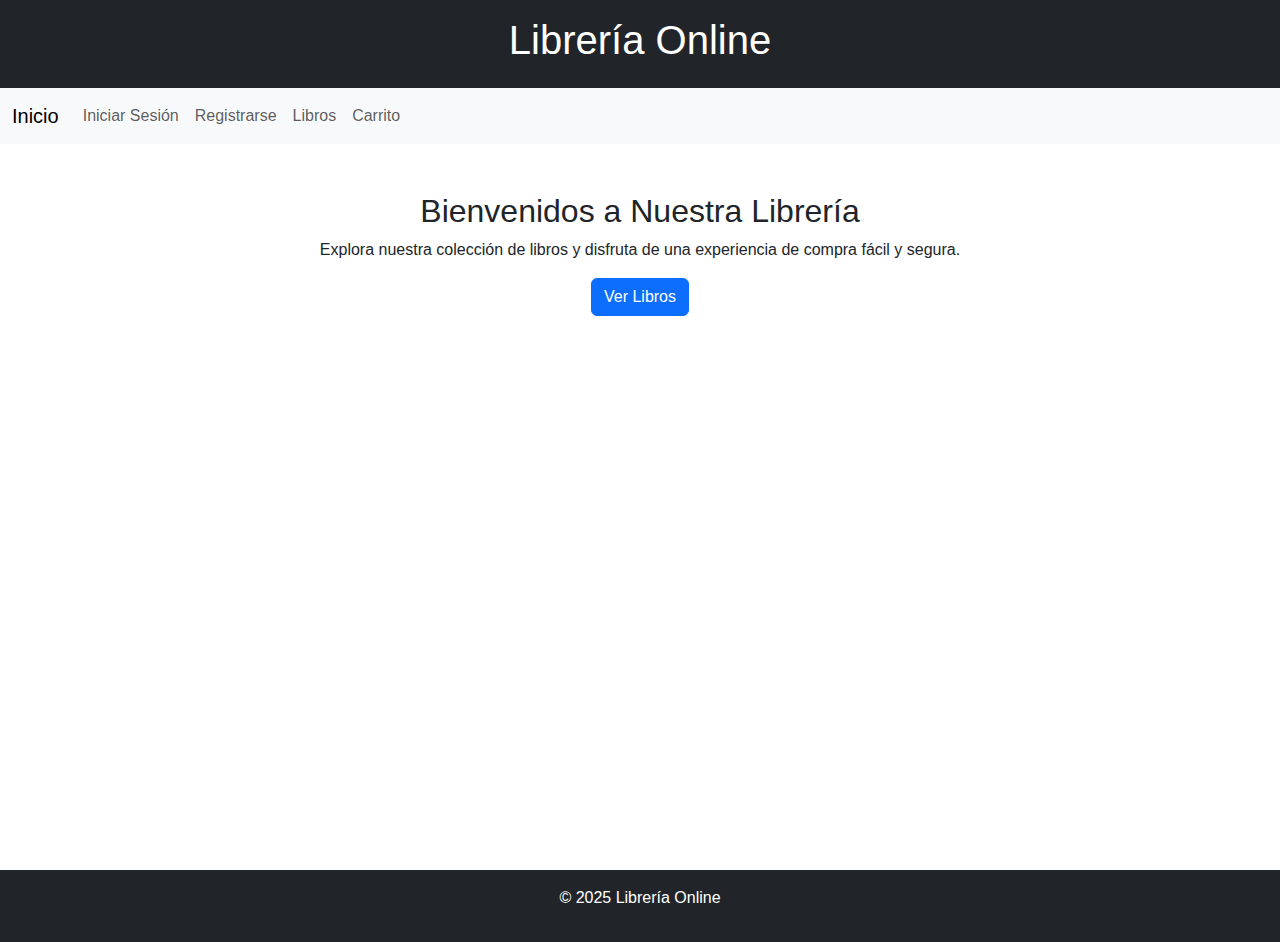
<file: LibreriaOnline/index.html>
<!DOCTYPE html>
<html lang="es">
<head>
    <meta charset="UTF-8">
    <meta name="viewport" content="width=device-width, initial-scale=1.0">
    <title>Librería Online</title>
    <link href="https://cdn.jsdelivr.net/npm/bootstrap@5.3.0/dist/css/bootstrap.min.css" rel="stylesheet">
    <link rel="stylesheet" href="css/estilos.css">
</head>
<body>
<header class="bg-dark text-white text-center py-3">
    <h1>Librería Online</h1>
</header>
<nav class="navbar navbar-expand-lg navbar-light bg-light">
    <div class="container-fluid">
        <a class="navbar-brand" href="index.html">Inicio</a>
        <button class="navbar-toggler" type="button" data-bs-toggle="collapse" data-bs-target="#navbarNav">
            <span class="navbar-toggler-icon"></span>
        </button>
        <div class="collapse navbar-collapse" id="navbarNav">
            <ul class="navbar-nav">
                <li class="nav-item"><a class="nav-link" href="login.html">Iniciar Sesión</a></li>
                <li class="nav-item"><a class="nav-link" href="registro.html">Registrarse</a></li>
                <li class="nav-item"><a class="nav-link" href="libros.html">Libros</a></li>
                <li class="nav-item"><a class="nav-link" href="carrito.html">Carrito</a></li>
                <li class="nav-item" id="logoutBtn" style="display: none;">
                    <a class="nav-link text-danger" href="#" onclick="cerrarSesion()">Cerrar Sesión</a>
                </li>
            </ul>
        </div>
    </div>
</nav>
<main class="container my-5 text-center">
    <h2>Bienvenidos a Nuestra Librería</h2>
    <p>Explora nuestra colección de libros y disfruta de una experiencia de compra fácil y segura.</p>
    <a href="libros.html" class="btn btn-primary">Ver Libros</a>
</main>
<footer class="bg-dark text-white text-center py-3">
    <p>© 2025 Librería Online</p>
</footer>
<script src="https://cdn.jsdelivr.net/npm/bootstrap@5.3.0/dist/js/bootstrap.bundle.min.js"></script>
<script src="js/scripts.js"></script>
<script>
    // Verificar si el usuario está autenticado
    document.addEventListener("DOMContentLoaded", function () {
        fetch("php/verificar_sesion.php")
            .then(response => response.json())
            .then(data => {
                if (data.autenticado) {
                    document.getElementById("logoutBtn").style.display = "block";
                }
            });
    });

    function cerrarSesion() {
        fetch("php/logout.php")
            .then(() => {
                alert("Sesión cerrada correctamente.");
                window.location.href = "index.html";
            });
    }
</script>
</body>
</html>
</file>
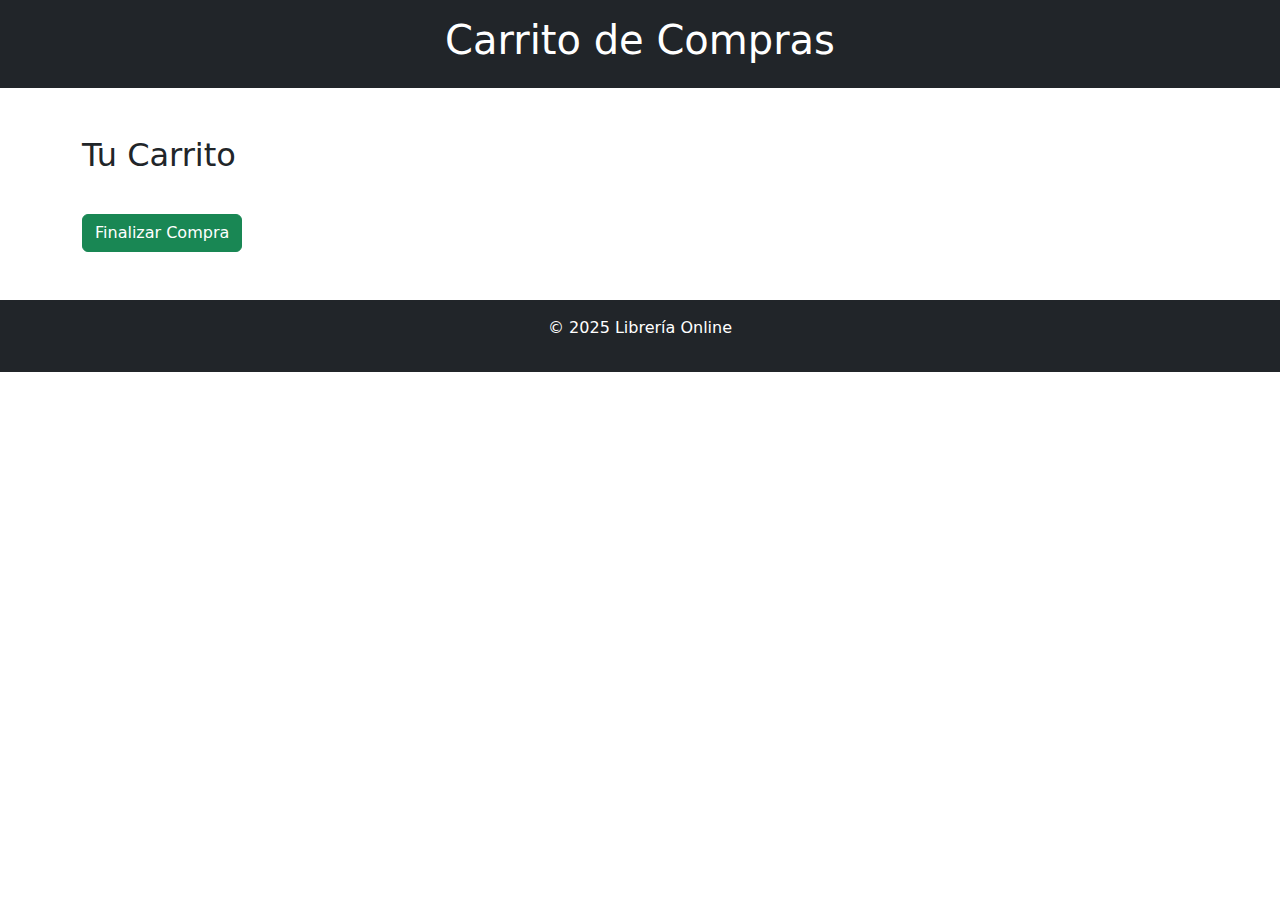
<file: LibreriaOnline/carrito.html>
<!DOCTYPE html>
<html lang="es">
<head>
  <meta charset="UTF-8">
  <meta name="viewport" content="width=device-width, initial-scale=1.0">
  <title>Carrito de Compras</title>
  <link href="https://cdn.jsdelivr.net/npm/bootstrap@5.3.0/dist/css/bootstrap.min.css" rel="stylesheet">
</head>
<body>
<header class="bg-dark text-white text-center py-3">
  <h1>Carrito de Compras</h1>
</header>
<main class="container my-5">
  <h2>Tu Carrito</h2>
  <div id="carritoContainer" class="mt-4"></div>
  <button class="btn btn-success mt-3" onclick="finalizarCompra()">Finalizar Compra</button>
</main>
<footer class="bg-dark text-white text-center py-3">
  <p>© 2025 Librería Online</p>
</footer>
<script src="https://cdn.jsdelivr.net/npm/bootstrap@5.3.0/dist/js/bootstrap.bundle.min.js"></script>
<script src="js/scripts.js"></script>
</body>
</html>
</file>
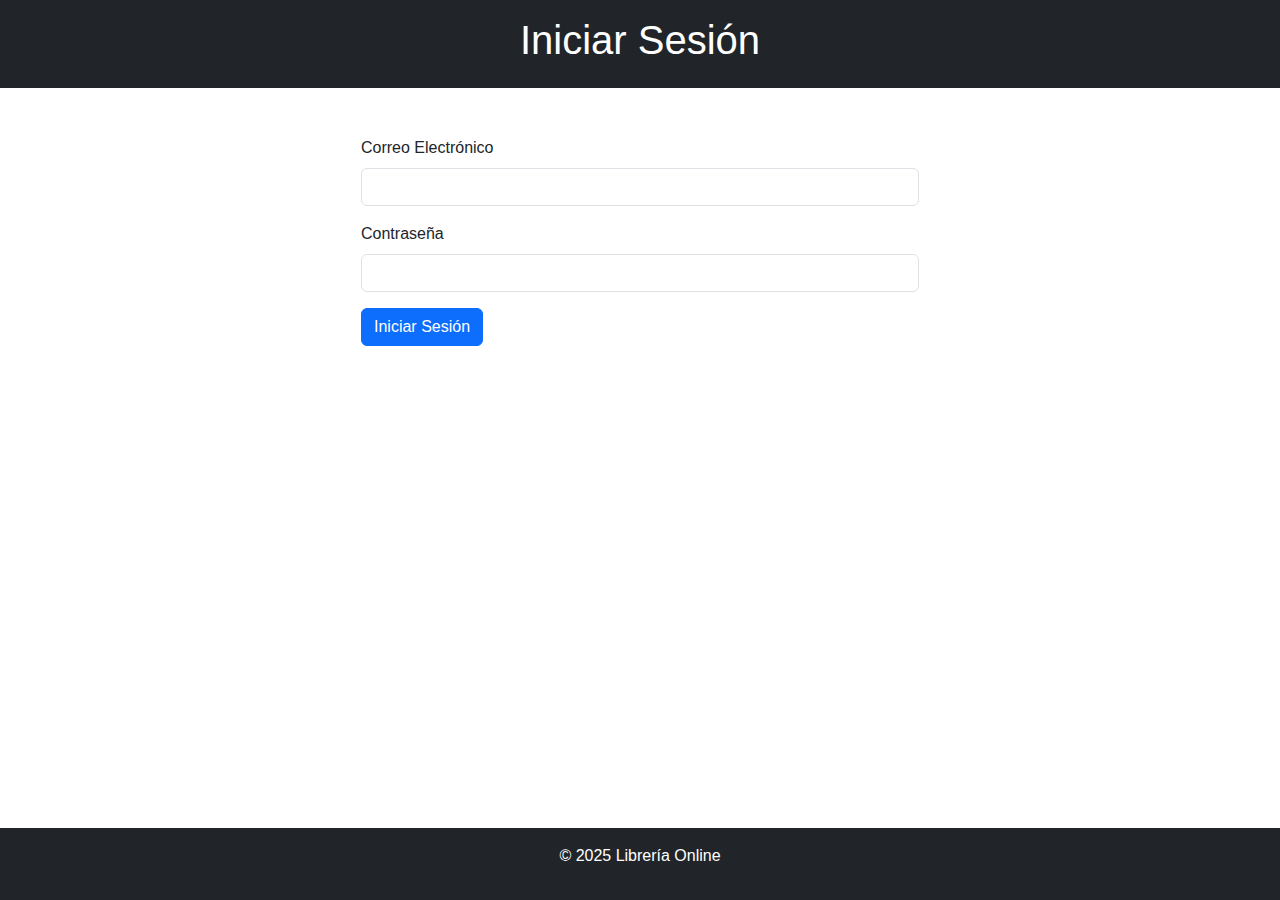
<file: LibreriaOnline/login.html>
<!DOCTYPE html>
<html lang="es">
<head>
  <meta charset="UTF-8">
  <meta name="viewport" content="width=device-width, initial-scale=1.0">
  <title>Iniciar Sesión - Librería Online</title>
  <link href="https://cdn.jsdelivr.net/npm/bootstrap@5.3.0/dist/css/bootstrap.min.css" rel="stylesheet">
  <link rel="stylesheet" href="css/estilos.css">
</head>
<body>
<header class="bg-dark text-white text-center py-3">
  <h1>Iniciar Sesión</h1>
</header>
<main class="container my-5">
  <form id="formLogin" action="php/login.php" method="POST" class="w-50 mx-auto">
    <div class="mb-3">
      <label for="email" class="form-label">Correo Electrónico</label>
      <input type="email" class="form-control" id="email" name="email" required>
    </div>
    <div class="mb-3">
      <label for="password" class="form-label">Contraseña</label>
      <input type="password" class="form-control" id="password" name="password" required>
    </div>
    <button type="submit" class="btn btn-primary">Iniciar Sesión</button>
  </form>
</main>
<footer class="bg-dark text-white text-center py-3 fixed-bottom">
  <p>© 2025 Librería Online</p>
</footer>
<script src="https://cdn.jsdelivr.net/npm/bootstrap@5.3.0/dist/js/bootstrap.bundle.min.js"></script>
<script src="js/scripts.js"></script>
</body>
</html>
</file>
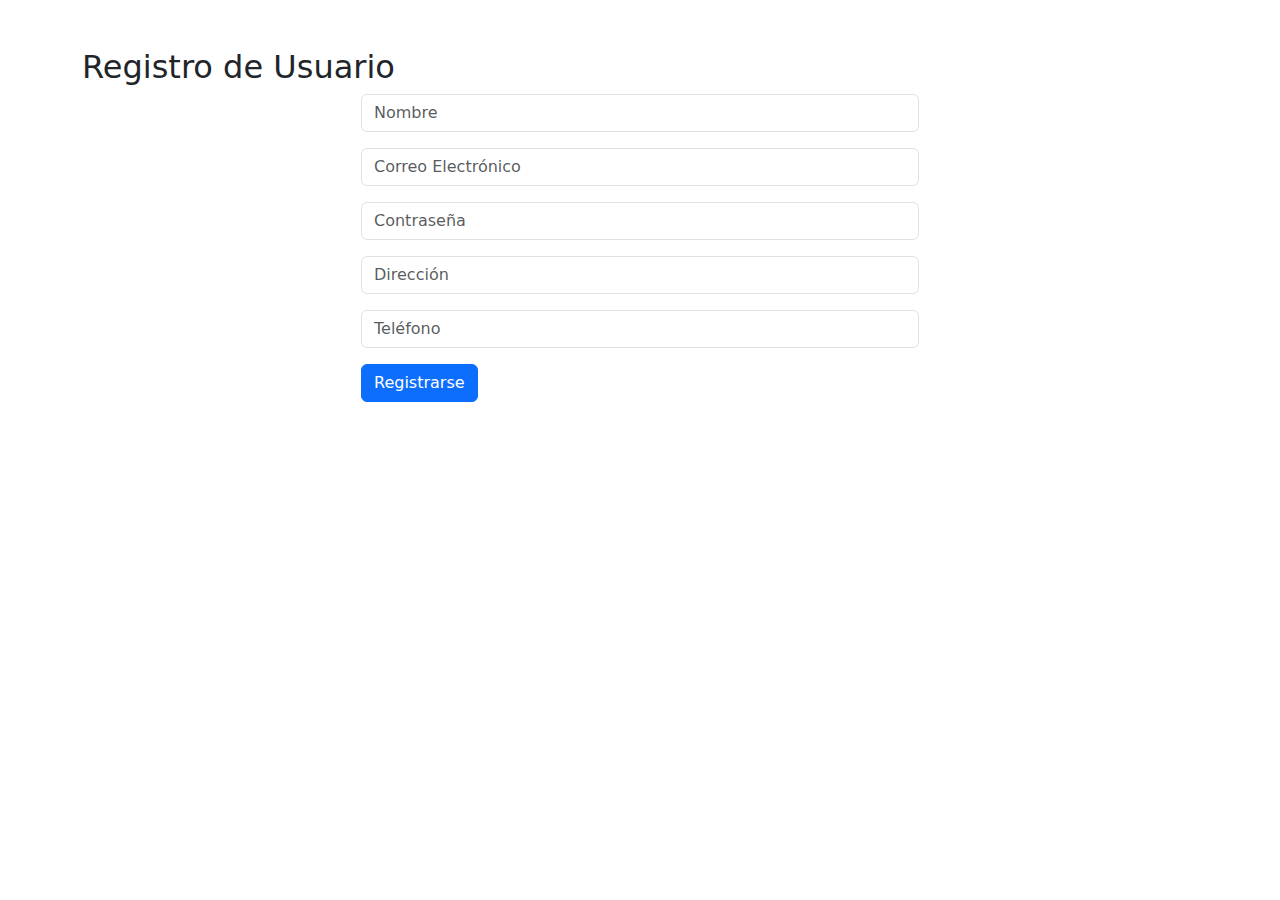
<file: LibreriaOnline/registro.html>
<!DOCTYPE html>
<html lang="es">
<head>
  <meta charset="UTF-8">
  <meta name="viewport" content="width=device-width, initial-scale=1.0">
  <title>Registro - Librería Online</title>
  <link href="https://cdn.jsdelivr.net/npm/bootstrap@5.3.0/dist/css/bootstrap.min.css" rel="stylesheet">
</head>
<body>
<main class="container my-5">
  <h2>Registro de Usuario</h2>
  <form action="php/registro.php" method="POST" class="w-50 mx-auto">
    <div class="mb-3"><input type="text" class="form-control" name="nombre" placeholder="Nombre" required></div>
    <div class="mb-3"><input type="email" class="form-control" name="email" placeholder="Correo Electrónico" required></div>
    <div class="mb-3"><input type="password" class="form-control" name="password" placeholder="Contraseña" required></div>
    <div class="mb-3"><input type="text" class="form-control" name="direccion" placeholder="Dirección" required></div>
    <div class="mb-3"><input type="text" class="form-control" name="telefono" placeholder="Teléfono" required></div>
    <button type="submit" class="btn btn-primary">Registrarse</button>
  </form>
</main>
</body>
</html>
</file>
<file: LibreriaOnline/css/estilos.css>
body {
    font-family: Arial, sans-serif;
}
main {
    min-height: 70vh;
}
</file>
